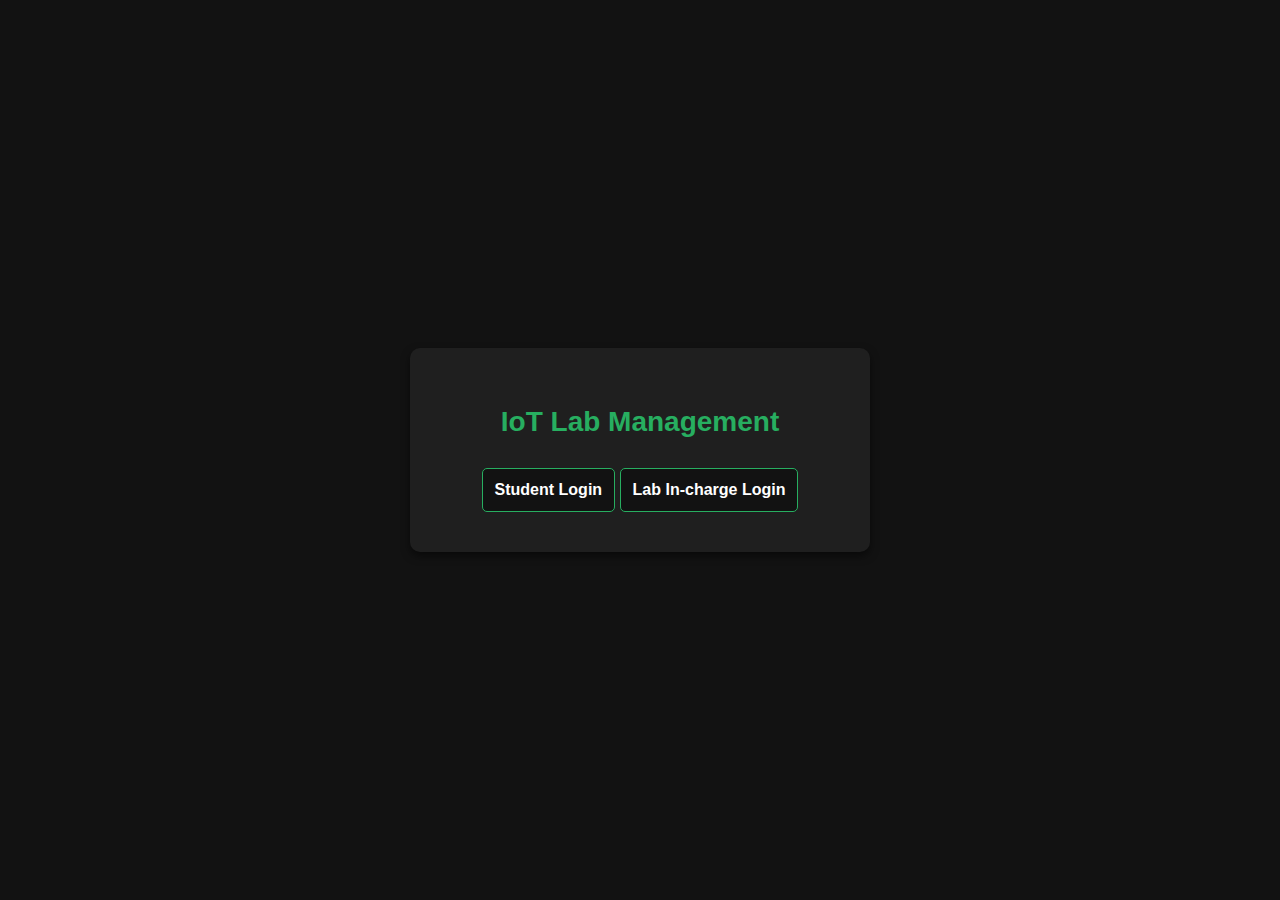
<file: index.html>
<!DOCTYPE html>
<html lang="en">
<head>
    <meta charset="UTF-8">
    <meta name="viewport" content="width=device-width, initial-scale=1.0">
    <title>IoT Lab Management - Login</title>
    <link rel="stylesheet" href="styles.css">
</head>
<body>
    <div class="container">
        <div class="form-wrapper">
            <h1>IoT Lab Management</h1>
            <div id="form-container">
                <!-- Initial Login Type Selection -->
                <div id="login-type-selection">
                    <button id="student-login-button">Student Login</button>
                    <button id="lab-incharge-login-button">Lab In-charge Login</button>
                </div>

                <!-- Login Form -->
                <form id="login-form" style="display: none;">
                    <h2>Login</h2>
                    <input type="text" id="login-username" placeholder="Username" required>
                    <input type="password" id="login-password" placeholder="Password" required>
                    <button type="submit">Login</button>
                    <p id="register-link" style="display: none;">Don't have an account? <a href="#" id="show-register">Register</a></p>
                    <p id="login-error" class="error-message"></p>
                </form>

                <!-- Register Form -->
                <form id="register-form" style="display: none;">
                    <h2>Register</h2>
                    <label for="register-name">Full Name:</label>
                    <input type="text" id="register-name" placeholder="Full Name" required>
                    <label for="register-username">Username:</label>
                    <input type="text" id="register-username" placeholder="Username" required>
                    <label for="register-password">Password:</label>
                    <input type="password" id="register-password" placeholder="Password" required>
                    <label for="register-roll">Roll Number:</label>
                    <input type="text" id="register-roll" placeholder="Roll Number" required>
                    <label for="register-gender">Gender:</label>
                    <input type="text" id="register-gender" placeholder="Gender" required>
                    <label for="register-dob">Date of Birth:</label>
                    <input type="date" id="register-dob" required>
                    <label for="register-course">Course:</label>
                    <input type="text" id="register-course" placeholder="Course" required>
                    <label for="register-graduation-year">Year of Graduation:</label>
                    <input type="text" id="register-graduation-year" placeholder="Year of Graduation" required>
                    <button type="submit">Register</button>
                    <p>Already have an account? <a href="#" id="show-login">Login</a></p>
                    <p id="register-error" class="error-message"></p>
                </form>
            </div>
        </div>
    </div>

    <script>
        let loginType = '';

        // Handle login type selection
        document.getElementById('student-login-button').addEventListener('click', function() {
            loginType = 'student';
            document.getElementById('login-type-selection').style.display = 'none';
            document.getElementById('login-form').style.display = 'flex';
            document.getElementById('register-link').style.display = 'block'; // Show register link for student login
        });

        document.getElementById('lab-incharge-login-button').addEventListener('click', function() {
            loginType = 'lab_incharge';
            document.getElementById('login-type-selection').style.display = 'none';
            document.getElementById('login-form').style.display = 'flex';
            document.getElementById('register-link').style.display = 'none'; // Hide register link for lab incharge login
        });

        // Toggle between login and register forms
        document.getElementById('show-register').addEventListener('click', function(event) {
            event.preventDefault();
            document.getElementById('login-form').style.display = 'none';
            document.getElementById('register-form').style.display = 'block';
            document.getElementById('login-error').textContent = ''; // Reset error message
        });

        document.getElementById('show-login').addEventListener('click', function(event) {
            event.preventDefault();
            document.getElementById('register-form').style.display = 'none';
            document.getElementById('login-form').style.display = 'block';
            document.getElementById('register-error').textContent = ''; // Reset error message
        });

        // Handle login functionality
        document.getElementById('login-form').addEventListener('submit', async function(event) {
            event.preventDefault();

            const username = document.getElementById('login-username').value;
            const password = document.getElementById('login-password').value;

            try {
                const response = await fetch('http://localhost:5000/login', {
                    method: 'POST',
                    headers: {
                        'Content-Type': 'application/json'
                    },
                    body: JSON.stringify({ loginType, username, password })
                });

                if (response.ok) {
                    const user = await response.json();
                    sessionStorage.setItem('currentUser', JSON.stringify(user));
                    window.location.href = "dashboard.html"; // Redirect to dashboard
                } else {
                    const errorText = await response.json();
                    document.getElementById('login-error').textContent = errorText.message || 'Login failed';
                }
            } catch (error) {
                document.getElementById('login-error').textContent = 'An error occurred. Please try again.';
            }
        });

        // Handle registration functionality
        document.getElementById('register-form').addEventListener('submit', async function(event) {
            event.preventDefault();

            const name = document.getElementById('register-name').value;
            const username = document.getElementById('register-username').value;
            const password = document.getElementById('register-password').value;
            const roll = document.getElementById('register-roll').value;
            const gender = document.getElementById('register-gender').value;
            const dob = document.getElementById('register-dob').value;
            const course = document.getElementById('register-course').value;
            const graduationYear = document.getElementById('register-graduation-year').value;

            const newUser = {
                name,
                username,
                password,
                roll,
                gender,
                dob,
                course,
                graduationYear
            };

            try {
                const response = await fetch('http://localhost:5000/register', {
                    method: 'POST',
                    headers: {
                        'Content-Type': 'application/json'
                    },
                    body: JSON.stringify(newUser)
                });

                if (response.ok) {
                    alert('Registration successful!');
                    document.getElementById('register-form').reset();
                    document.getElementById('register-form').style.display = 'none';
                    document.getElementById('login-form').style.display = 'block';
                    document.getElementById('register-error').textContent = '';
                } else {
                    const errorText = await response.json();
                    document.getElementById('register-error').textContent = errorText.message || 'Registration failed';
                }
            } catch (error) {
                document.getElementById('register-error').textContent = 'An error occurred. Please try again.';
            }
        });
    </script>
</body>
</html>
</file>
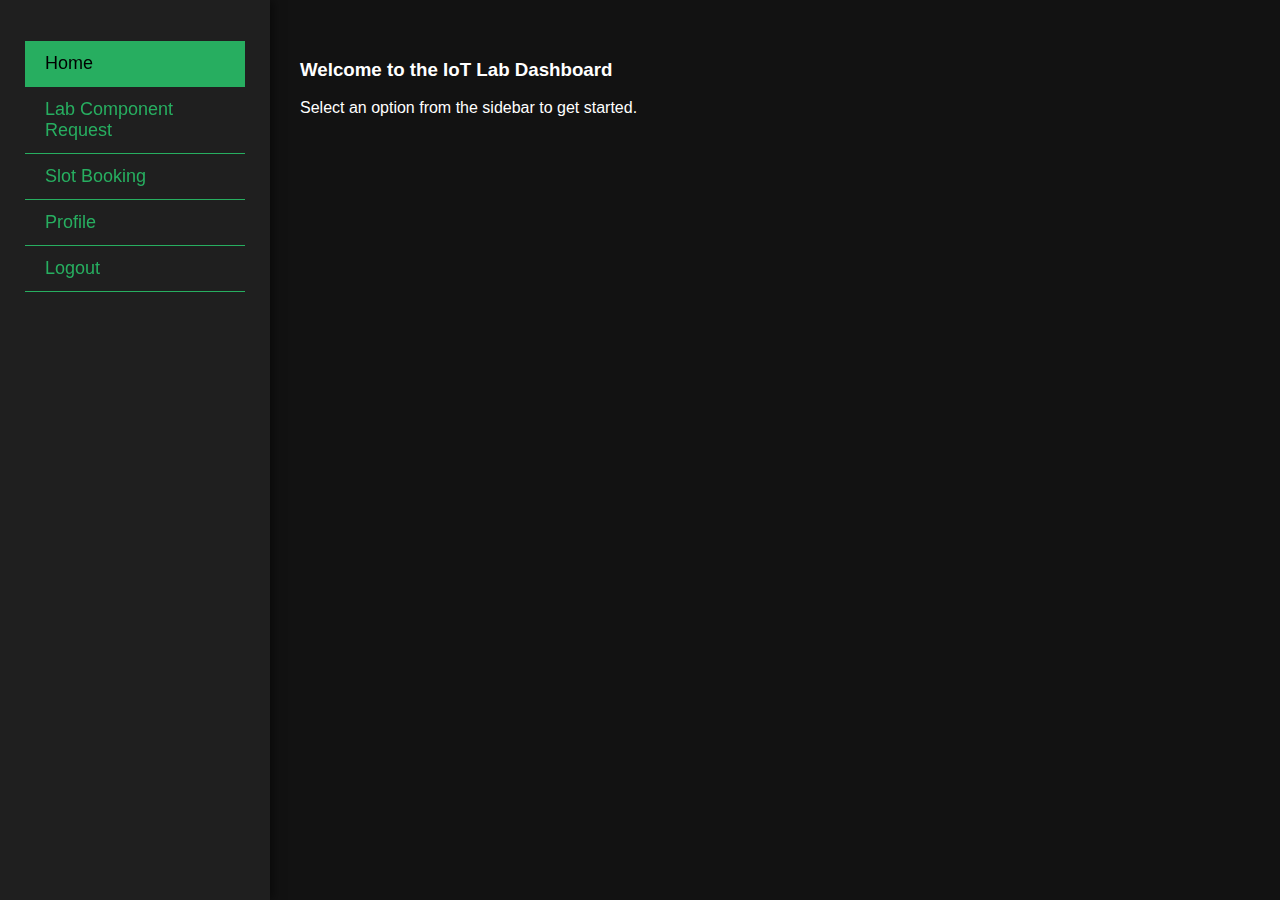
<file: dashboard.html>
<!DOCTYPE html>
<html lang="en">
<head>
    <meta charset="UTF-8">
    <meta name="viewport" content="width=device-width, initial-scale=1.0">
    <title>IoT Lab Management - Dashboard</title>
    <link rel="stylesheet" href="styles.css">
</head>
<body>
    <div class="dashboard-container">
        <!-- Sidebar -->
        <aside class="sidebar">
            <ul>
                <li><a href="#" class="tab-link active" data-tab="home-tab">Home</a></li>
                <li class="student-only"><a href="#" class="tab-link" data-tab="component-request-tab">Lab Component Request</a></li>
                <li class="student-only"><a href="#" class="tab-link" data-tab="slot-booking-tab">Slot Booking</a></li>
                <li class="student-only"><a href="#" class="tab-link" data-tab="profile-tab">Profile</a></li>
                <li id="lab-incharge-section" style="display: none;">
                    <a href="#" class="tab-link" data-tab="view-requests-tab">View Requests</a>
                    <a href="#" class="tab-link" data-tab="view-components-tab">View Components</a>
                    <a href="#" class="tab-link" data-tab="view-pending-bookings-tab">View Pending Bookings</a>
                    <a href="#" class="tab-link" data-tab="view-approved-bookings-tab">View Approved Bookings</a>
                </li>
                <li><a href="#" id="logout">Logout</a></li>
            </ul>
        </aside>

        <!-- Content Area -->
        <main class="content">
            <div id="home-tab" class="tab-content active">
                <h3>Welcome to the IoT Lab Dashboard</h3>
                <p>Select an option from the sidebar to get started.</p>
            </div>

            <div id="component-request-tab" class="tab-content student-only">
                <h3>Lab Component Request</h3>
                <form id="component-request-form" class="centered-form">
                    <div id="component-inputs" class="component-inputs">
                        <div class="component-input">
                            <div>
                                <label for="component-name">Component Name:</label>
                                <div class="custom-dropdown">
                                    <input type="text" id="component-name" name="component-name[]" placeholder="Search for a component" required>
                                    <div class="dropdown-list"></div>
                                </div>
                            </div>
                            <div>
                                <label for="quantity">Quantity:</label>
                                <input type="number" name="quantity[]" required placeholder="Enter Quantity">
                            </div>
                        </div>
                    </div>
                    <button type="button" id="add-component">Add Another Component</button>
                    <button type="submit">Request</button>
                </form>
            </div>

            <div id="slot-booking-tab" class="tab-content student-only">
                <h3>Slot Booking</h3>
                <form id="slot-booking-form" class="centered-form">
                    <div>
                        <label for="computer-id">Computer:</label>
                        <select id="computer-id" name="computer-id" required>
                            <!-- Options will be dynamically populated -->
                        </select>
                    </div>
                    <div class="date-time-group">
                        <label for="from-date">Date:</label>
                        <input type="date" id="from-date" name="from-date" required>
                        <label for="from-time">From Time:</label>
                        <input type="time" id="from-time" name="from-time" required>
                        <label for="to-time">To Time:</label>
                        <input type="time" id="to-time" name="to-time" required>
                    </div>
                    <button type="submit">Submit</button>
                </form>
            </div>

            <div id="profile-tab" class="tab-content student-only">
                <h3>Your Profile</h3>
                <div id="user-profile">
                    <!-- Profile details will be dynamically inserted here -->
                </div>
            </div>

            <div id="view-requests-tab" class="tab-content">
                <h3>View Requests</h3>
                <table id="requests-table">
                    <thead>
                        <tr>
                            <th>Username</th>
                            <th>Component Name</th>
                            <th>Quantity</th>
                            <th>Action</th>
                        </tr>
                    </thead>
                    <tbody>
                        <!-- Requests will be dynamically inserted here -->
                    </tbody>
                </table>
            </div>

            <div id="view-components-tab" class="tab-content">
                <h3>View Available Components</h3>
                <table id="components-table">
                    <thead>
                        <tr>
                            <th>Component Name</th>
                            <th>Category</th>
                            <th>Quantity Available</th>
                        </tr>
                    </thead>
                    <tbody>
                        <!-- Components will be dynamically inserted here -->
                    </tbody>
                </table>
            </div>

            <div id="view-pending-bookings-tab" class="tab-content">
                <h3>View Pending Bookings</h3>
                <table id="bookings-table">
                    <thead>
                        <tr>
                            <th>Username</th>
                            <th>From Date</th>
                            <th>From Time</th>
                            <th>To Date</th>
                            <th>To Time</th>
                            <th>Computer ID</th>
                            <th>Status</th>
                            <th>Action</th>
                        </tr>
                    </thead>
                    <tbody>
                        <!-- Bookings will be dynamically inserted here -->
                    </tbody>
                </table>
            </div>

            <div id="view-approved-bookings-tab" class="tab-content">
                <h3>View Approved Bookings</h3>
                <table id="approved-bookings-table">
                    <thead>
                        <tr>
                            <th>Username</th>
                            <th>From Date</th>
                            <th>From Time</th>
                            <th>To Date</th>
                            <th>To Time</th>
                            <th>Computer ID</th>
                            <th>Status</th>
                        </tr>
                    </thead>
                    <tbody>
                        <!-- Approved bookings will be dynamically inserted here -->
                    </tbody>
                </table>
            </div>
        </main>
    </div>
    <script src="script.js"></script>
</body>
</html>
</file>
<file: styles.css>
/* Root Variables for Reusability */
:root {
    --dark-bg: #121212;
    --secondary-bg: #1f1f1f;
    --accent-color: #27ae60;
    --text-color: white;
    --hover-color: #2ecc71;
    --active-color: #1e8e50;
    --padding: 12px;
    --border-radius: 5px;
    --shadow: 0 4px 8px rgba(0, 0, 0, 0.5);
}

/* General Body Style */
body {
    margin: 0;
    padding: 0;
    font-family: 'Arial', sans-serif;
    background-color: var(--dark-bg);
    color: var(--text-color);
}

/* Global Transition for Smooth Animations */
* {
    transition: all 0.3s ease-in-out;
}

/* Container for Center Alignment */
.container {
    display: flex;
    justify-content: center;
    align-items: center;
    height: 100vh;
}

/* Form Wrapper for Rectangle Box */
.form-wrapper {
    background-color: var(--secondary-bg);
    padding: 40px 30px;
    border-radius: 10px;
    box-shadow: var(--shadow);
    width: 400px;
    text-align: center;
}

.form-wrapper h1 {
    font-size: 28px;
    color: var(--accent-color);
    margin-bottom: 30px;
}

#form-container form {
    display: flex;
    flex-direction: column;
    gap: 20px;
}

#form-container form input, #form-container button {
    padding: var(--padding);
    font-size: 16px;
    border-radius: var(--border-radius);
    border: 1px solid var(--accent-color);
    background-color: var(--dark-bg);
    color: var(--text-color);
}

/* Buttons Styling */
button {
    background-color: var(--accent-color);
    font-weight: bold;
    cursor: pointer;
}

button:hover {
    background-color: var(--hover-color);
    transform: translateY(-2px);
}

button:active {
    background-color: var(--active-color);
    transform: translateY(2px);
}

button:focus {
    outline: 2px solid var(--accent-color);
    outline-offset: 2px;
}

/* Sidebar Styling */
.sidebar {
    width: 220px;
    background-color: var(--secondary-bg);
    padding: 25px;
    box-shadow: 3px 0 10px rgba(0, 0, 0, 0.5);
    position: fixed;
    top: 0;
    bottom: 0;
    display: flex;
    flex-direction: column;
    align-items: flex-start;
    overflow-y: auto;
}

.sidebar ul {
    list-style-type: none;
    padding: 0;
    width: 100%;
}

.sidebar ul li a {
    color: var(--accent-color);
    padding: var(--padding) 20px;
    text-decoration: none;
    display: block;
    font-size: 18px;
    border-bottom: 1px solid var(--accent-color);
}

.sidebar ul li a:hover, .sidebar ul li a.active {
    background-color: var(--accent-color);
    color: black;
}

/* Content Section */
.content {
    margin-left: 260px;
    padding: 40px;
    display: flex;
    flex-direction: column;
    gap: 40px;
    overflow-x: auto;
}

table {
    width: 100%;
    border-collapse: collapse;
    margin-bottom: 20px;
}

th, td {
    padding: 10px 20px;
    text-align: left;
    border-bottom: 1px solid #ddd;
}

.tab-content {
    display: none;
}

.tab-content.active {
    display: block;
}

/* Styling for Specific Sections */
input[type="text"], input[type="number"], input[type="email"], input[type="password"], select {
    padding: var(--padding);
    font-size: 16px;
    border-radius: var(--border-radius);
    border: 1px solid var(--accent-color);
    background-color: var(--secondary-bg);
    color: var(--text-color);
}

/* "Add Another Component" and "Request" Buttons Inline */
.add-request-wrapper {
    display: flex;
    justify-content: space-between;
    gap: 20px;
    margin-top: 30px; /* Add space above buttons */
    padding: 10px 0;
}

.add-request-wrapper button {
    padding: 16px; /* Make buttons larger */
    font-size: 16px;
    border-radius: 6px; /* Slightly larger border radius */
    flex: 1; /* Ensure buttons are balanced in size */
}

/* Spacing Between Multiple Components in "Add Components" */
.add-components {
    display: flex;
    flex-direction: column;
    gap: 20px;
}

/* Centered Form */
.centered-form {
    display: flex;
    flex-direction: column;
    align-items: center;
    gap: 20px;
}

/* Slot Booking Section */
#slot-booking {
    display: flex;
    flex-direction: column;
    gap: 20px;
    margin-top: 40px; /* Add spacing between sections */
}

.time-slot-wrapper {
    display: flex;
    flex-direction: column;
    gap: 15px;
}

.date-time-group {
    display: flex;
    flex-direction: column;
    gap: 5px;
    margin-bottom: 20px;
}

.date-time-group label {
    font-size: 16px;
    font-weight: bold;
    color: var(--accent-color);
    margin-bottom: 5px;
}

/* Responsive Design */
@media (max-width: 768px) {
    .sidebar {
        width: 200px;
    }

    .content {
        margin-left: 220px;
    }

    #form-container {
        width: 100%;
        padding: 20px;
    }
}

@media (max-width: 480px) {
    .sidebar {
        width: 180px;
        font-size: 14px;
    }

    .content {
        margin-left: 200px;
        padding: 20px;
    }

    #form-container {
        padding: 15px;
    }

    .add-request-wrapper {
        flex-direction: column;
        gap: 10px;
    }
}

/* Profile Section */
#user-profile p {
    margin: 10px 0;
}

/* Buttons Styling */
button {
    background-color: var(--accent-color);
    font-weight: bold;
    cursor: pointer;
    padding: 10px;
    border: none;
    border-radius: var(--border-radius);
}

button:hover {
    background-color: var(--hover-color);
    transform: translateY(-2px);
}

button:active {
    background-color: var(--active-color);
    transform: translateY(2px);
}

button:focus {
    outline: 2px solid var(--accent-color);
    outline-offset: 2px;
}

/* Custom Dropdown Styling */
.custom-dropdown {
    position: relative;
    width: 100%;
}

.custom-dropdown input {
    width: 100%;
    padding: var(--padding);
    font-size: 16px;
    border-radius: var(--border-radius);
    border: 1px solid var(--accent-color);
    background-color: var(--secondary-bg);
    color: var(--text-color);
}

.dropdown-list {
    position: absolute;
    top: 100%;
    left: 0;
    right: 0;
    max-height: 200px;
    overflow-y: auto;
    background-color: var(--secondary-bg);
    border: 1px solid var(--accent-color);
    border-radius: var(--border-radius);
    box-shadow: var(--shadow);
    z-index: 1000;
}

.dropdown-item {
    padding: var(--padding);
    cursor: pointer;
}

.dropdown-item:hover {
    background-color: var(--hover-color);
    color: black;
}

/* Component Input Styling */
.component-input {
    display: flex;
    gap: 20px;
    margin-bottom: 20px; /* Add space between components */
}

.component-input > div {
    display: flex;
    flex-direction: column;
}

/* Additional Styles */
#login-form, #register-form {
    display: flex;
    flex-direction: column;
    gap: 10px;
}

#login-form input, #register-form input, #login-form button, #register-form button {
    width: 100%;
    padding: var(--padding);
    font-size: 16px;
    border-radius: var(--border-radius);
    border: 1px solid var(--accent-color);
}

#login-form input, #register-form input {
    background-color: var(--dark-bg);
    color: var(--text-color);
}

#login-form button, #register-form button {
    background-color: var(--accent-color);
    font-weight: bold;
    cursor: pointer;
    padding: 10px;
    border: none;
}

#login-form button:hover, #register-form button:hover {
    background-color: var(--hover-color);
    transform: translateY(-2px);
}

#login-form button:active, #register-form button:active {
    background-color: var(--active-color);
    transform: translateY(2px);
}

#login-form button:focus, #register-form button:focus {
    outline: 2px solid var(--accent-color);
    outline-offset: 2px;
}

#register-form label {
    display: block;
    margin-bottom: 5px;
}

#register-form input {
    margin-bottom: 10px;
}

/* Ensure login input fields match the button width */
#login-form input[type="text"], #login-form input[type="password"] {
    width: calc(100% - 22px); /* adjust width to match button */
}
</file>
